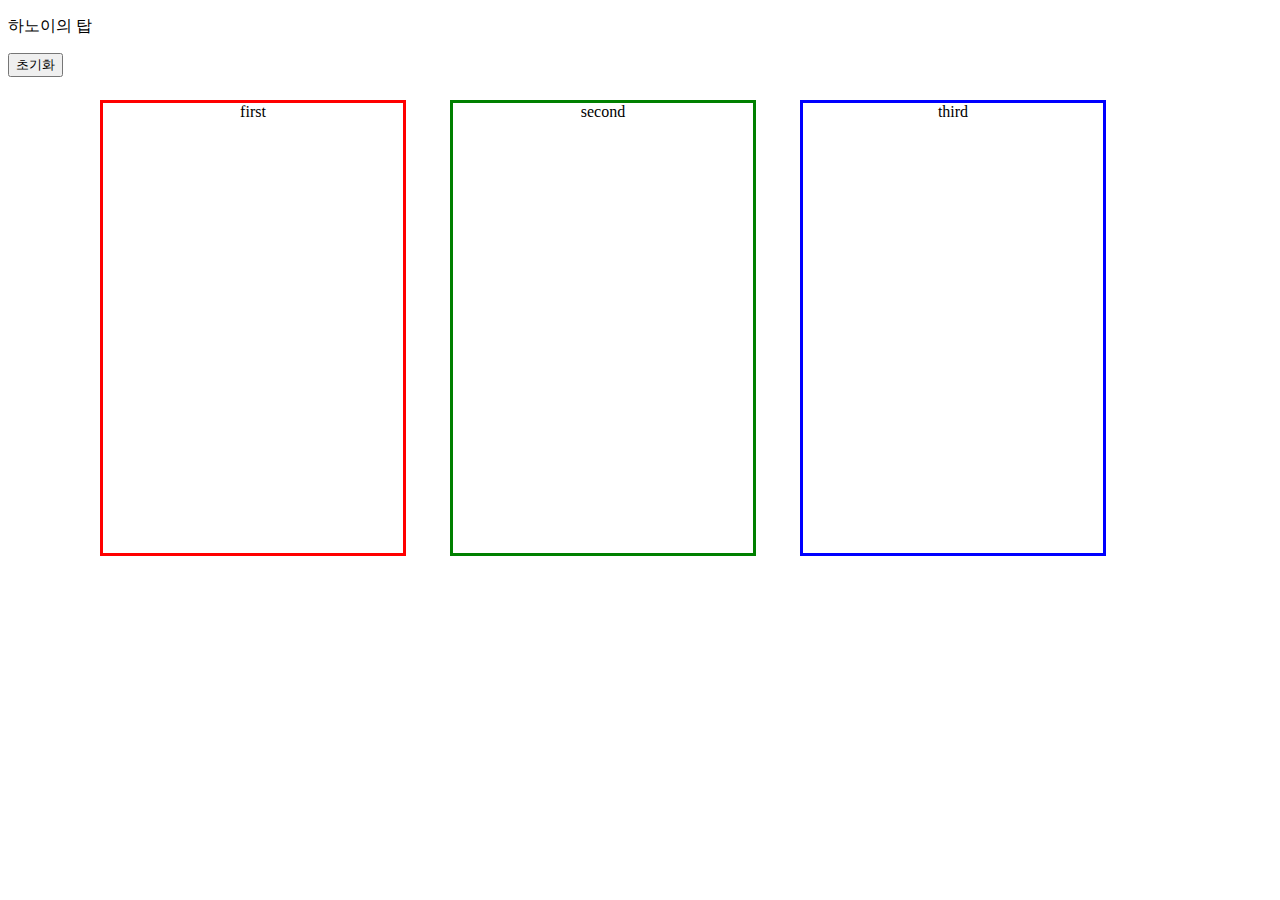
<file: Lecture 05/index.html>
<!DOCTYPE html>
<html lang="en">
<head>
    <meta charset="UTF-8">
    <meta http-equiv="X-UA-Compatible" content="IE=edge">
    <meta name="viewport" content="width=device-width, initial-scale=1.0">
    <link rel="stylesheet" href="Hanoi.css">

    <title>하노이의 탑</title>
</head>
<body>
    <p>하노이의 탑</p>
    <input id="reBtn" type="button" value="초기화" onclick="Init()">
    <div class="Stage" id="redBox" onclick="ClickRedBox()">
        <head>first</head>
        <p id="first"></p>
    </div>

    <div class="Stage" id="greenBox" onclick="ClickGreenBox()">
        <head>second</head>
        <p id="second"></p>
    </div>

    <div class="Stage" id="blueBox" onclick="ClickBlueBox()">
        <head>third</head>
        <p id="third"></p>
    </div>
    <script src="Hanoi.js"> </script>

</body>
</html>
</file>
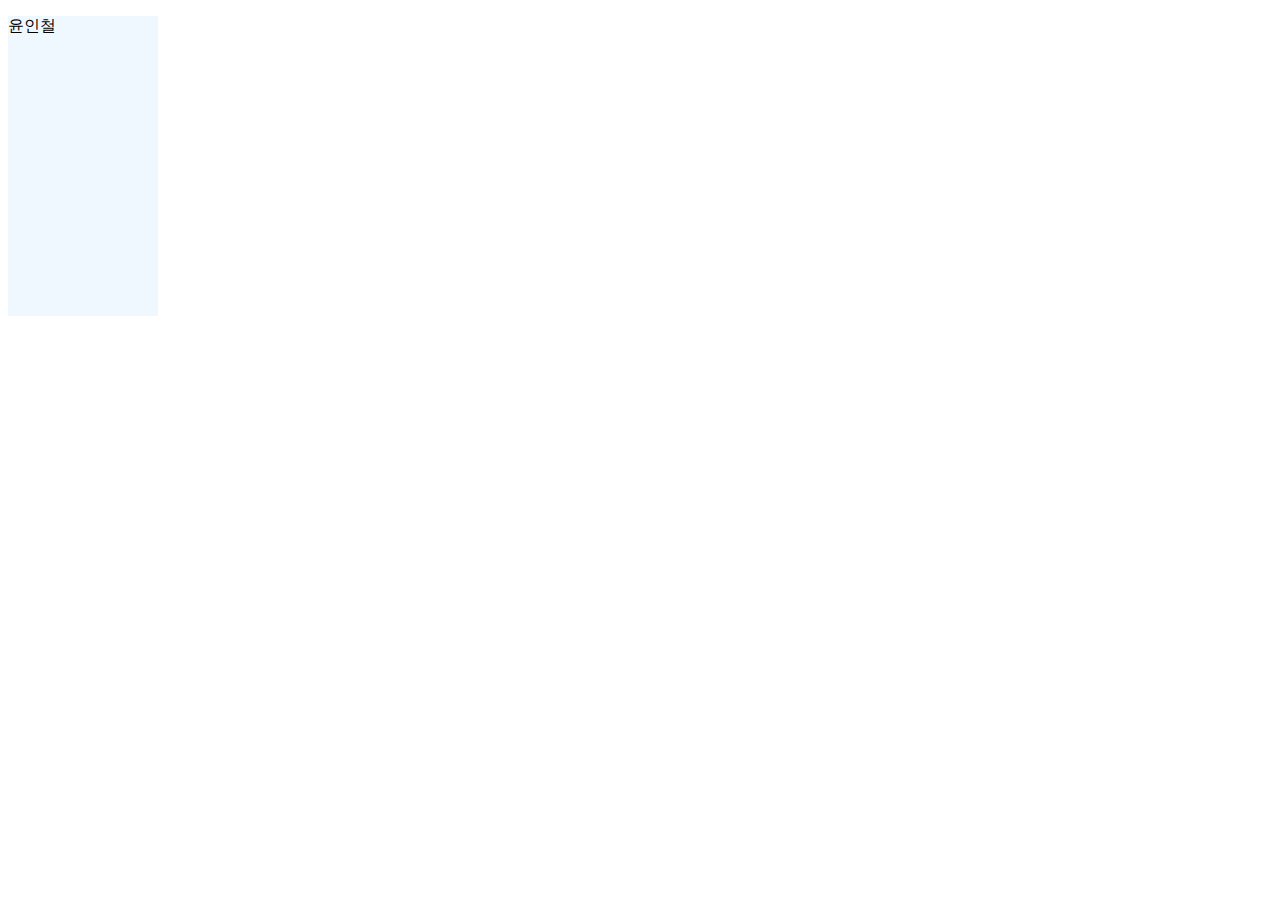
<file: Lecture 04/main.html>
<!DOCTYPE html>
<html lang="en">
<head>
    <meta charset="UTF-8">
    <meta http-equiv="X-UA-Compatible" content="IE=edge">
    <meta name="viewport" content="width=device-width, initial-scale=1.0">
    <title>Lecture 04</title>
    <script>
        function clickEvent()
        {
            alert("꺄악!! 멋져!!")
        }

    </script>
</head>
<body>
    <div style="width: 150px; height: 300px; background-color: aliceblue;">
        <p onclick="clickEvent()">윤인철</p>
    </div>
</body>
</html>
</file>
<file: Lecture 05/Hanoi.css>
#redBox
{
    left: 100px; 
    top: 100px; 
    border: solid red;
}

#greenBox
{
    left: 450px; 
    top: 100px; 
    border: solid green;
   
}

#blueBox
{
    left: 800px; 
    top: 100px; 
    border: solid blue;
}

.Stage
{
    position: absolute; 
    width: 300px; 
    height: 450px;
    text-align: center;
    border: 3px;
}
</file>
